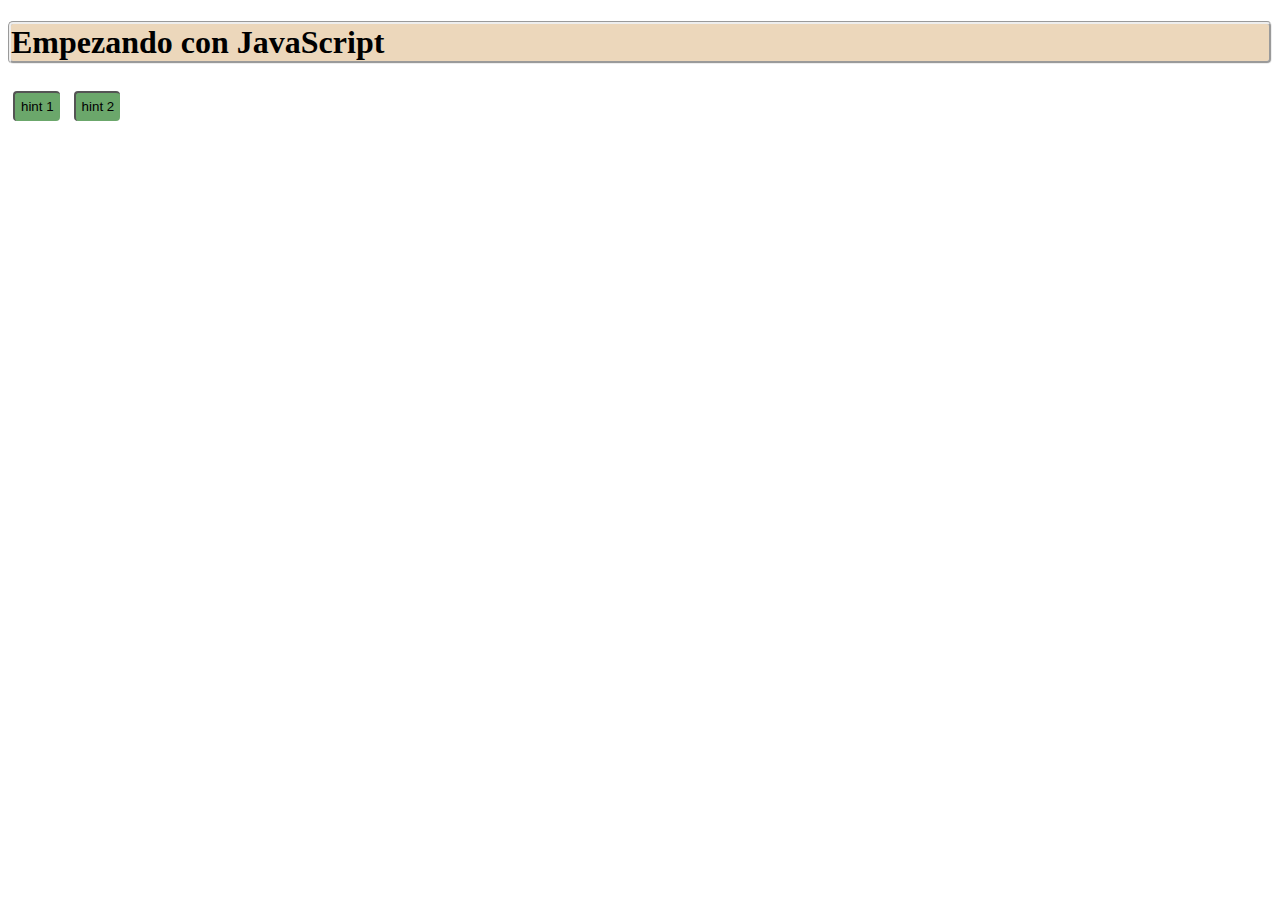
<file: index.html>
<!DOCTYPE html>
<html lang="en">
  <head>
    <meta charset="UTF-8" />
    <meta name="viewport" content="width=device-width, initial-scale=1.0" />
    <meta http-equiv="X-UA-Compatible" content="ie=edge" />
    <link rel="stylesheet" href="src/style.css" />
    <script type="text/javascript" src="src/codigo.js"></script>
    <script type="text/typescript" src="src/main.ts"></script>
    <title>JavaScript</title>
  </head>

  <body>
    <h1>Empezando con JavaScript</h1>

    <button onclick="saludar();">hint 1</button>
    <button onclick="saludar1();">hint 2</button>

    
  </body>
</html>
</file>
<file: src/style.css>
h1 {
    background-color: rgba(222, 184, 135, 0.568);
    border-radius: 5px;
    border-style: groove;
}
button {
    background-color: rgba(10, 110, 10, 0.603);
    border-radius: 4px;
    border-bottom: 1px;
    border-right: 1px;
    margin: 5px;
    height: 30px;
}
</file>
